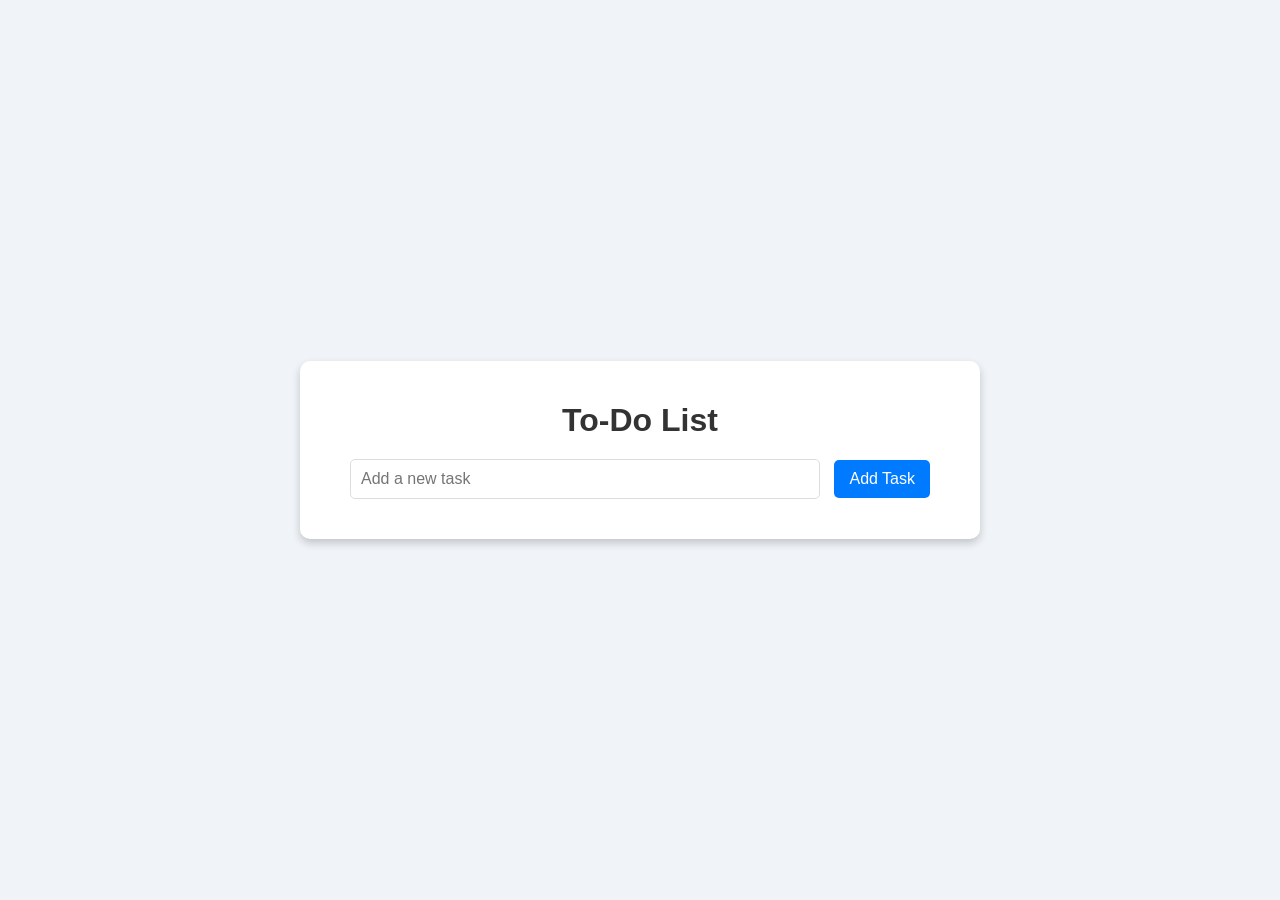
<file: index.html>
<!DOCTYPE html>
<html lang="en">
  <head>
    <meta charset="UTF-8" />
    <meta name="viewport" content="width=device-width, initial-scale=1.0" />
    <title>To-Do App</title>
    <link
      rel="stylesheet"
      href="https://cdnjs.cloudflare.com/ajax/libs/font-awesome/6.0.0/css/all.min.css"
    />
    <link rel="stylesheet" href="style.css" type="text/css" />
  </head>
  <body>
    <!-- main continer -->
    <div class="todo-app">
      <div class="header" >
      <!-- heading -->
      <h1>To-Do List</h1>
      <!-- input feild -->
      <input type="text" id="task-input" placeholder="Add a new task" />
      <!-- button -->
      <button onclick="addTask()">Add Task</button>
       </div>
      <!-- list items containter -->
      <ul id="todo-list"></ul>
    </div>

    <script src="script.js"></script>
  </body>
</html>
</file>
<file: style.css>
/* General Styles */
body {
  font-family: Arial, sans-serif;
  background-color: #f0f4f8;
  margin: 0;
  padding: 0;
  display: flex;
  justify-content: center;
  align-items: center;
  height: 100vh;
}

/* To-Do App Container */
.todo-app {
  background: #ffffff;
  padding: 20px;
  border-radius: 10px;
  box-shadow: 0 4px 8px rgba(0, 0, 0, 0.2);
  width: 50vw;
  max-height: 60vh;
  text-align: center;
  overflow-y: scroll;
}

/* todo app h1 heading */

.todo-app h1 {
  color: #333333;
  margin-bottom: 20px;
}

/* input field */
#task-input {
  width: 70%;
  padding: 10px;
  font-size: 16px;
  border: 1px solid #ddd;
  border-radius: 5px;
}

/* add button */

button {
  padding: 10px 15px;
  margin-left: 10px;
  font-size: 16px;
  color: #ffffff;
  background-color: #007bff;
  border: none;
  border-radius: 5px;
  cursor: pointer;
}

/* button hover */

button:hover {
  background-color: #0056b3;
}

/* To-Do List */
#todo-list {
  list-style: none;
  padding: 0;
  margin-top: 20px;
}

/* list item  */
#todo-list li {
  background: #f9f9f9;
  margin: 10px 0;
  padding: 10px;
  border-radius: 5px;
  display: flex;
  justify-content: space-between;
  align-items: center;
  border: 1px solid #ddd;
}

/* list button item  */
#todo-list li button {
  background-color: #9db8bbbb;
  border: none;
  padding: 5px 10px;
  color: white;
  border-radius: 5px;
  cursor: pointer;
}

#todo-list li button:hover {
  background-color: #22333bbe;
}

/* scroll barr enhencing */

::-webkit-scrollbar {
  width: 5px;
}

/* Track */
::-webkit-scrollbar-track {
  border-radius: 10px;
}

/* Handle */
::-webkit-scrollbar-thumb {
  background: rgba(196, 193, 193, 0.664);
  border-radius: 10px;
}

/* Handle on hover */
::-webkit-scrollbar-thumb:hover {
  background: #acb8b89f;
}

/* Responsive Design */
@media screen and (max-width: 600px) {
  #task-input {
    width: 60%;
  }

  button {
    font-size: 14px;
    padding: 8px 12px;
  }

  #todo-list li {
    flex-direction: column;
    align-items: flex-start;
  }

  #todo-list li button {
    margin-top: 5px;
    width: 100%;
    text-align: center;
  }
}
</file>
<file: todo/style.css>
/* General Styles */
body {
  font-family: Arial, sans-serif;
  background-color: #f0f4f8;
  margin: 0;
  padding: 0;
  display: flex;
  justify-content: center;
  align-items: center;
  height: 100vh;
}

/* To-Do App Container */
.todo-app {
  background: #ffffff;
  padding: 20px;
  border-radius: 10px;
  box-shadow: 0 4px 8px rgba(0, 0, 0, 0.2);
  width: 50vw;
  max-height: 60vh;
  text-align: center;
  overflow-y: scroll;
}

/* todo app h1 heading */

.todo-app h1 {
  color: #333333;
  margin-bottom: 20px;
}

/* input field */
#task-input {
  width: 70%;
  padding: 10px;
  font-size: 16px;
  border: 1px solid #ddd;
  border-radius: 5px;
}

/* add button */

button {
  padding: 10px 15px;
  margin-left: 10px;
  font-size: 16px;
  color: #ffffff;
  background-color: #007bff;
  border: none;
  border-radius: 5px;
  cursor: pointer;
}

/* button hover */

button:hover {
  background-color: #0056b3;
}

/* To-Do List */
#todo-list {
  list-style: none;
  padding: 0;
  margin-top: 20px;
}

/* list item  */
#todo-list li {
  background: #f9f9f9;
  margin: 10px 0;
  padding: 10px;
  border-radius: 5px;
  display: flex;
  justify-content: space-between;
  align-items: center;
  border: 1px solid #ddd;
}

/* list button item  */
#todo-list li button {
  background-color: #9db8bbbb;
  border: none;
  padding: 5px 10px;
  color: white;
  border-radius: 5px;
  cursor: pointer;
}

#todo-list li button:hover {
  background-color: #22333bbe;
}

/* scroll barr enhencing */

::-webkit-scrollbar {
  width: 5px;
}

/* Track */
::-webkit-scrollbar-track {
  border-radius: 10px;
}

/* Handle */
::-webkit-scrollbar-thumb {
  background: rgba(196, 193, 193, 0.664);
  border-radius: 10px;
}

/* Handle on hover */
::-webkit-scrollbar-thumb:hover {
  background: #acb8b89f;
}

/* Responsive Design */
@media screen and (max-width: 600px) {
  #task-input {
    width: 60%;
  }

  button {
    font-size: 14px;
    padding: 8px 12px;
  }

  #todo-list li {
    flex-direction: column;
    align-items: flex-start;
  }

  #todo-list li button {
    margin-top: 5px;
    width: 100%;
    text-align: center;
  }
}
</file>
